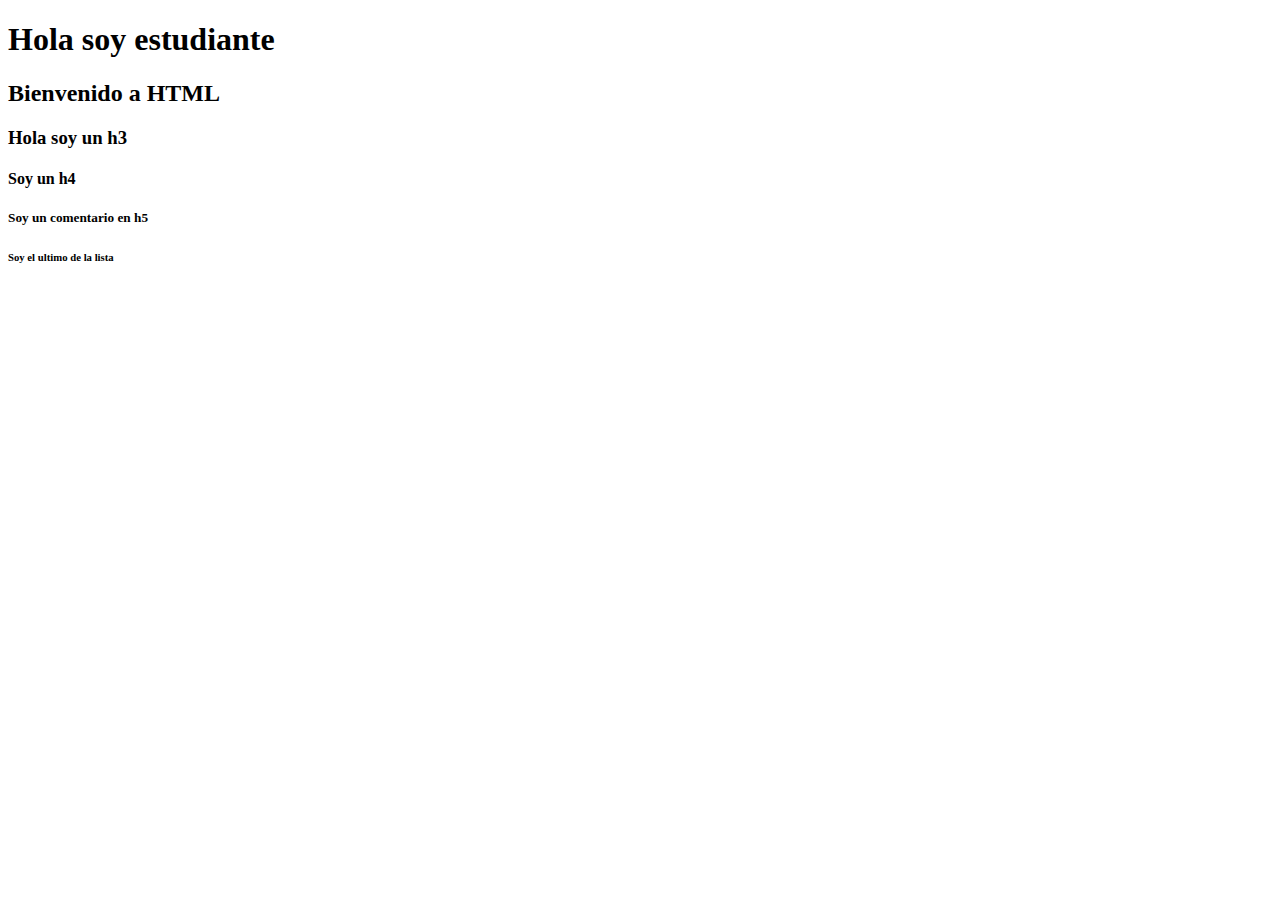
<file: 01-intro/index.html>
<!DOCTYPE html>
<html lang="en">

<head>
  <meta charset="UTF-8">
  <meta name="viewport" content="width=device-width, initial-scale=1.0">
  <title>INTRODUCCIÓN</title>
</head>

<body>


  <h1>Hola soy estudiante</h1>
  <h2>Bienvenido a HTML</h2>
  <h3>Hola soy un h3</h3>
  <h4>Soy un h4</h4>
  <h5>Soy un comentario en h5</h5>
  <h6>Soy el ultimo de la lista</h6>
</body>

</html>
</file>
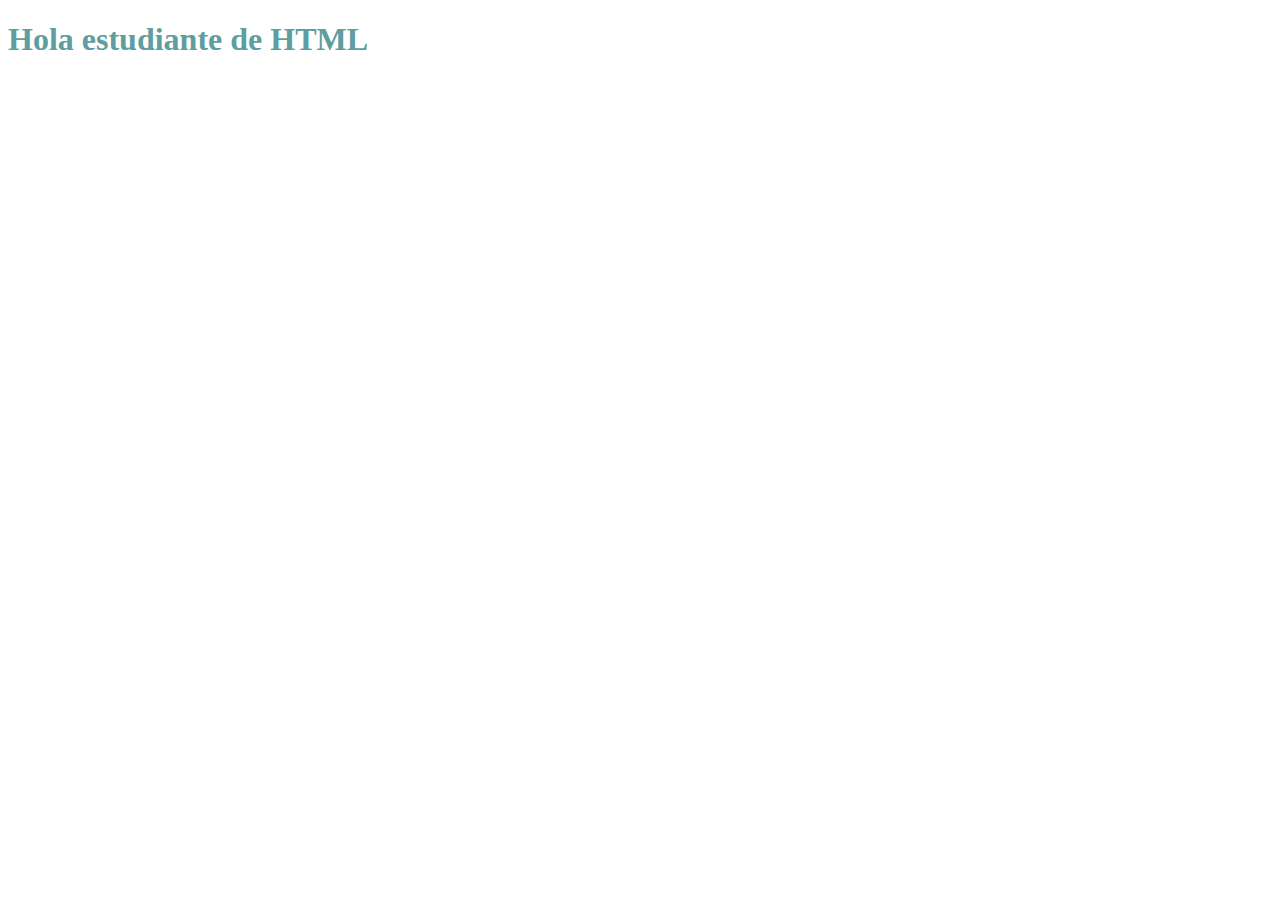
<file: 02-head/index.html>
<!DOCTYPE html>
<html lang="en">

<head>
  <meta charset="UTF-8">
  <meta name="viewport" content="width=device-width, initial-scale=1.0">
  <link rel="stylesheet" href="./styles.css">
  <script src="./app.js"></script>
  <title>Head</title>
</head>

<body>
  <h1>Hola estudiante de HTML</h1>
</body>

</html>
</file>
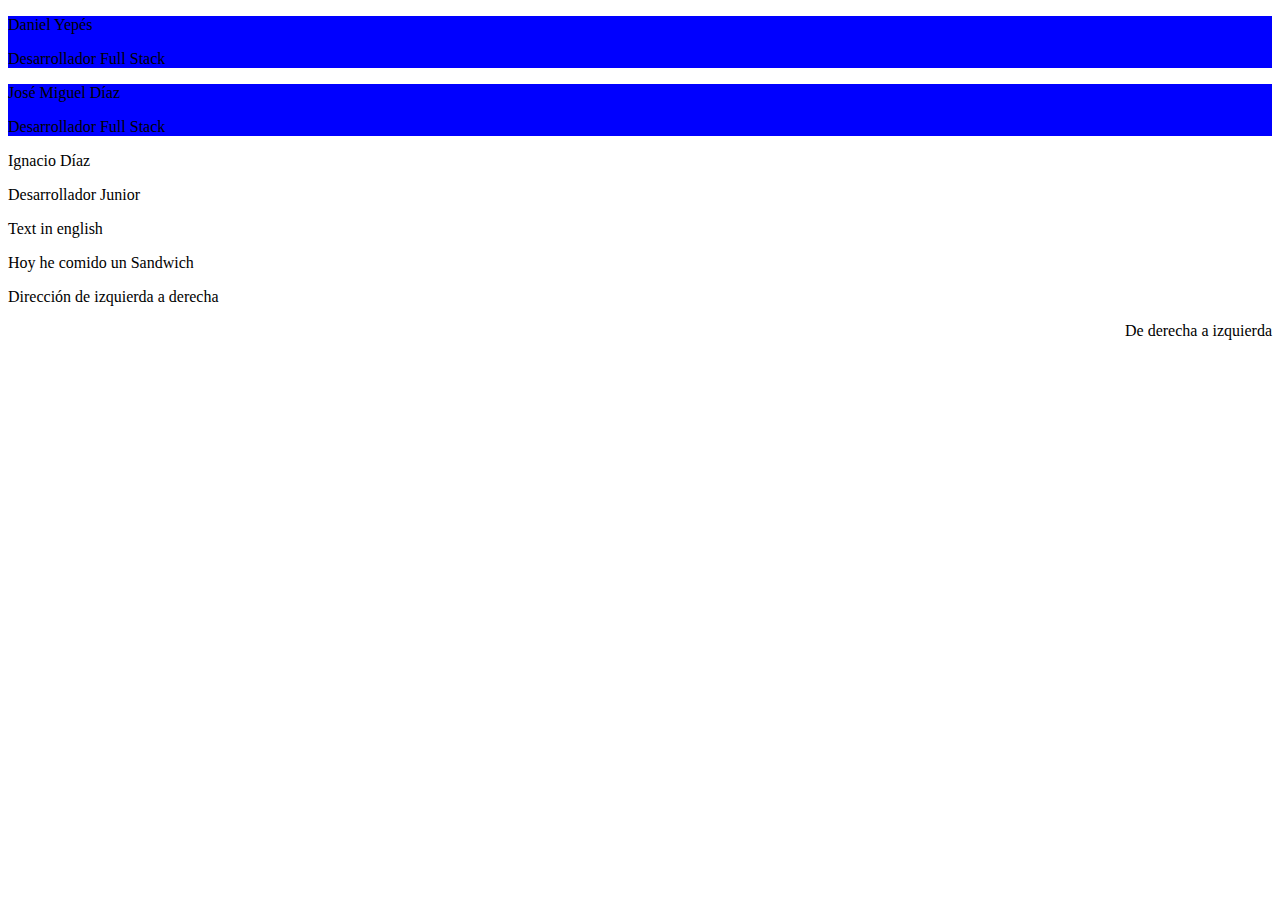
<file: 03-conceptos/index.html>
<!DOCTYPE html>
<html lang="es">

<head>
  <meta charset="UTF-8">
  <meta name="viewport" content="width=device-width, initial-scale=1.0">
  <link rel="stylesheet" href="./styles.css">
  <title>Conceptos</title>
</head>

<body>

  <div class="personal-container" id="personal-info">
    <p>Daniel Yepés</p>
    <p>Desarrollador Full Stack</p>
  </div>

  <div class="personal-container">
    <p>José Miguel Díaz</p>
    <p>Desarrollador Full Stack</p>

  </div>
  <div>
    <p>Ignacio Díaz</p>
    <p>Desarrollador Junior</p>
  </div>
  <div>
    <p lang="en">Text in english</p>
  </div>
  <p>Hoy he comido un <span translate="no">Sandwich</span></p>
  <p>Dirección de izquierda a derecha</p>
  <p dir="rtl">De derecha a izquierda</p>

</body>

</html>
</file>
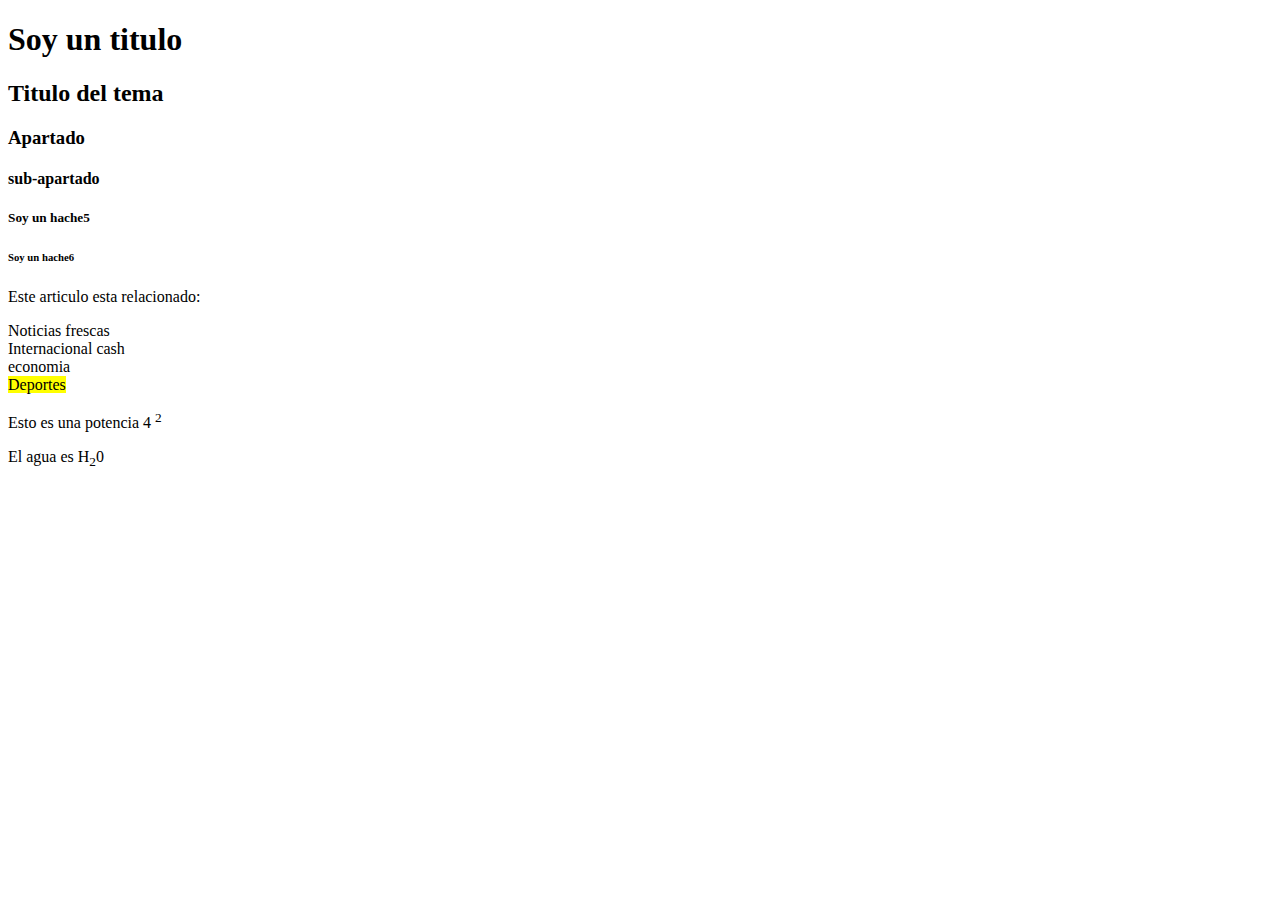
<file: 06-TEXTO/index.html>
<!DOCTYPE html>
<html lang="en">

<head>
  <meta charset="UTF-8">
  <meta name="viewport" content="width=device-width, initial-scale=1.0">
  <title>TEXTO</title>
</head>

<body>
  <h1>Soy un titulo</h1>
  <h2>Titulo del tema</h2>
  <h3>Apartado</h3>
  <h4>sub-apartado</h4>
  <h5>Soy un hache5</h5>
  <h6>Soy un hache6</h6>
  <p>Este articulo esta relacionado:</p>
  <div>
    <span>Noticias frescas</span>
    <br>
    <span>Internacional cash</span>
    <br>
    <span>economia</span>
    <br>
    <span><mark>Deportes</mark></span>
    <br>
  </div>
  <p>Esto es una potencia 4 <sup>2</sup> </p>
  <p>El agua es H<sub>2</sub>0</p>
</body>

</html>
</file>
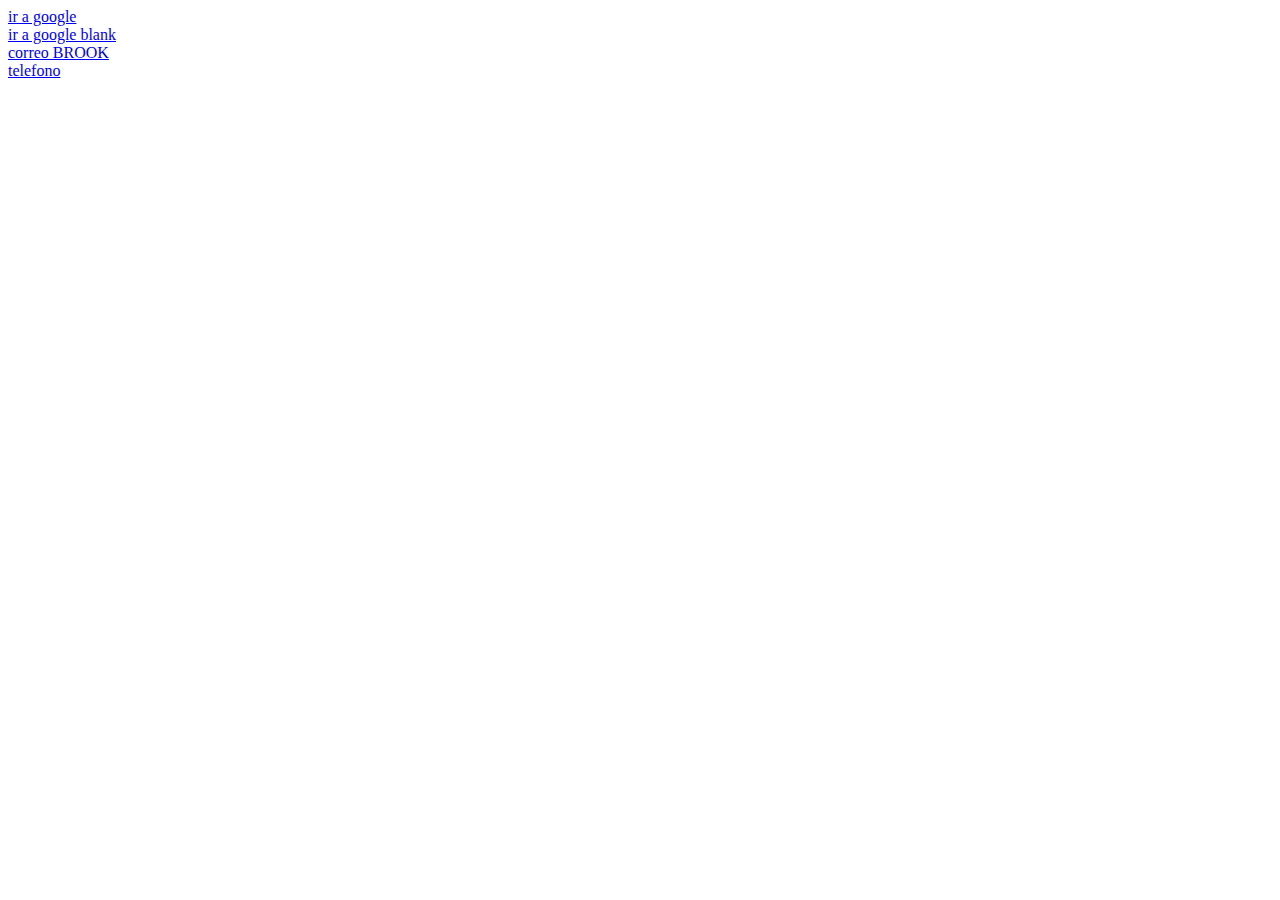
<file: 08-enlaces/index.html>
<!DOCTYPE html>
<html lang="en">

<head>
  <meta charset="UTF-8">
  <meta name="viewport" content="width=device-width, initial-scale=1.0">
  <title>enlaces</title>
</head>

<body>
  <a href="http://google.com">ir a google</a>
  <br>
  <a href="http://google.com" target="_blank" rel="noopener noreferrer">ir a google blank</a>
  <br>
  <a href="mailto:brooklynscoffee@gmail.com">correo BROOK</a>
  <br>
  <a href="tel:+34675434678">telefono</a>

</body>

</html>
</file>
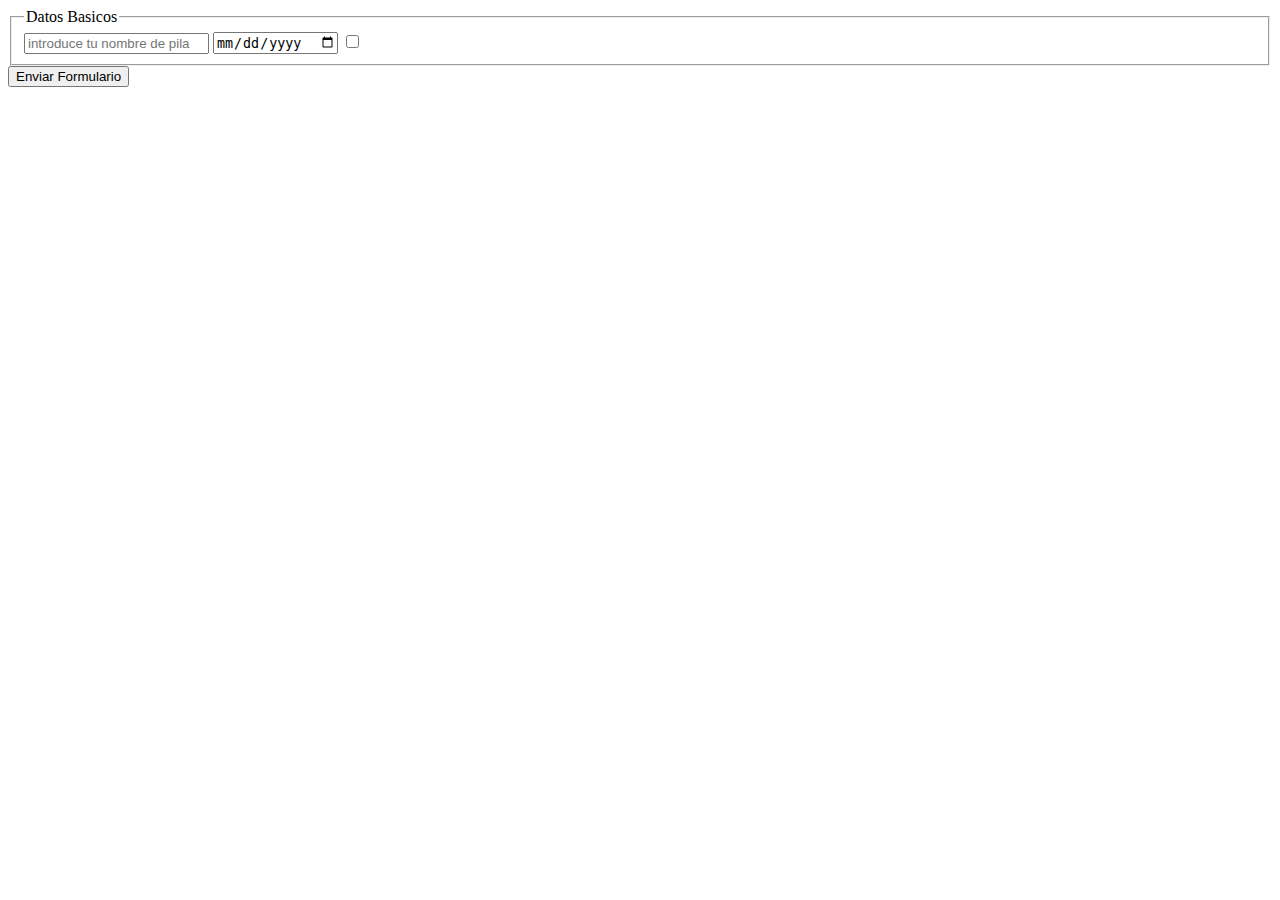
<file: 09-formulario/index.html>
<!DOCTYPE html>
<html lang="en">

<head>
  <meta charset="UTF-8">
  <meta name="viewport" content="width=device-width, initial-scale=1.0">
  <title>Formulario</title>
</head>

<body>

  <form action="/aaa" method="post">
    <fieldset>
      <legend>Datos Basicos</legend>
      <label for="name-form">
        <input type="text" name="name-form" id="name-form" placeholder="introduce tu nombre de pila">
      </label>

      <label for="date-form">
        <input type="date" name="date-form" id="date">
      </label>

      <label for="">
        <input type="checkbox" name="check" id="check">

      </label>

    </fieldset>
    <button type="submit">Enviar Formulario</button>
  </form>

</body>

</html>
</file>
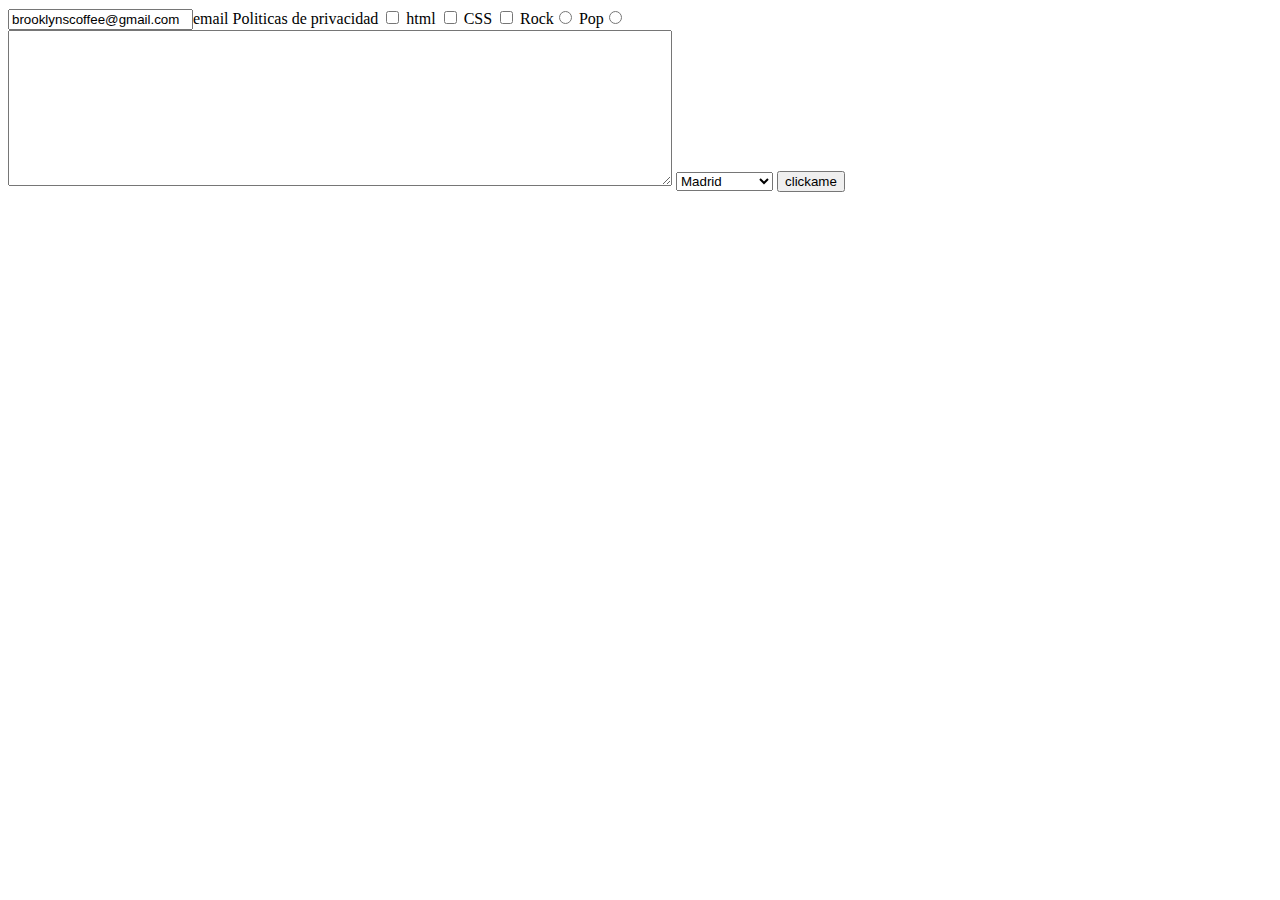
<file: 10-inputs/index.html>
<!DOCTYPE html>
<html lang="en">

<head>
  <meta charset="UTF-8">
  <meta name="viewport" content="width=device-width, initial-scale=1.0">
  <title>Inputs</title>
</head>

<body>
  <label for="form-email">
    <input type="email" name="form-email" id="form-email" value="brooklynscoffee@gmail.com">email</label>

  <label for="check">
    <span>Politicas de privacidad</span>
    <input type="checkbox" name="check" id="check">
  </label>

  <label for="html-check">
    <span>html</span>
    <input type="checkbox" name="html-check" id="html-check" value="html">
  </label>

  <label for="css-check">
    <span>CSS</span>
    <input type="checkbox" name="css-check" id="css-check" value="css">
  </label>

  <label for="music">
    <span>Rock</span><input type="radio" name="music" id="music">
    <span>Pop</span><input type="radio" name="music" id="pop">
  </label>

  <textarea name="" id="" cols="80" rows="10"></textarea>
  <select name="city" id="city">
    <optgroup label="Europa">
      <option value="Madrid">Madrid</option>
      <option value="Paris">Paris</option>
      <option value="Roma">Roma</option>
    </optgroup>
    <optgroup label="Sudamerica">
      <option value="Santiago">Santiago</option>
      <option value="Sao paulo">Sao paulo</option>
      <option value="Lima">Lima</option>

    </optgroup>

  </select>

  <input type="reset" value="clickame">


</body>

</html>
</file>
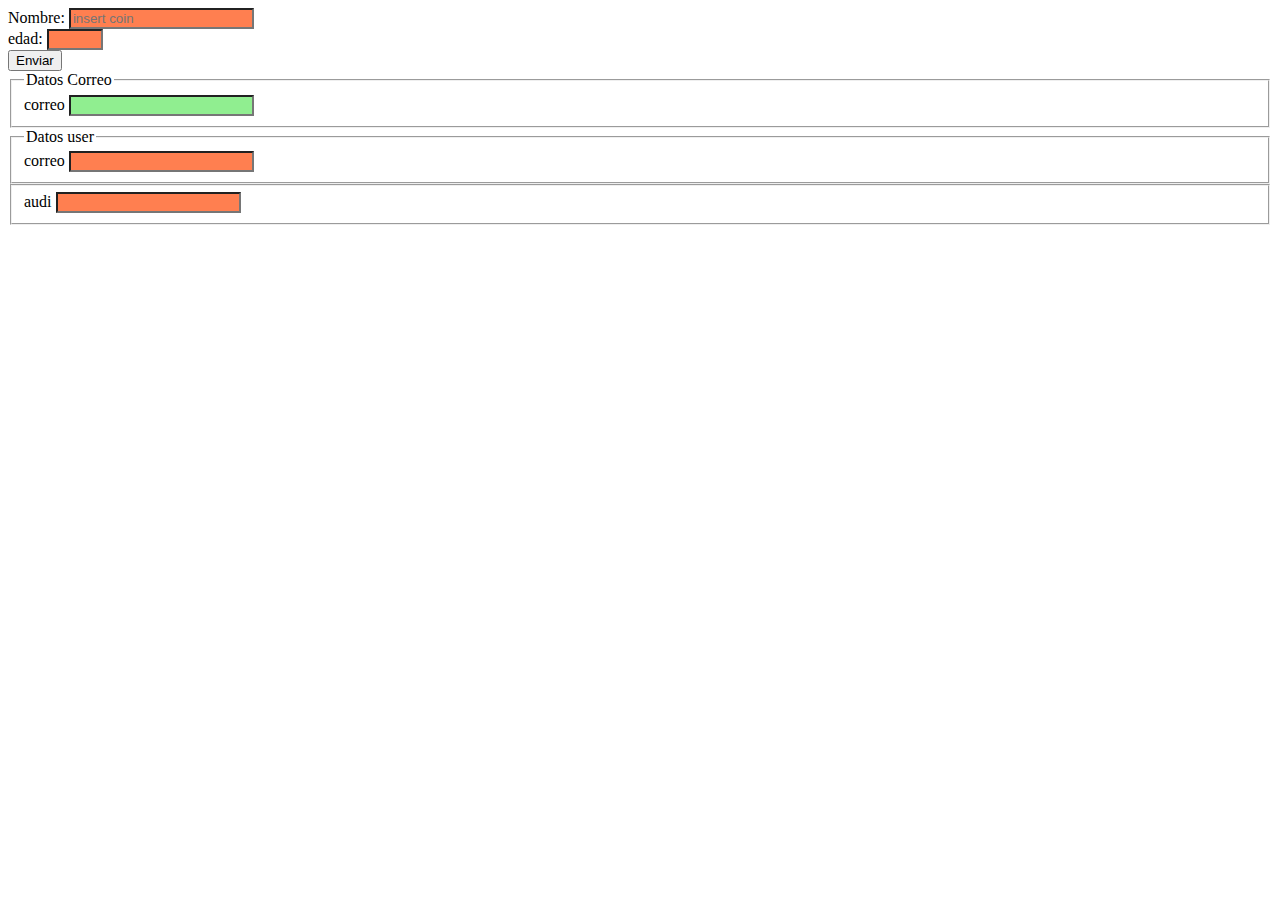
<file: 11-Validaciones/index.html>
<!DOCTYPE html>
<html lang="en">

<head>
  <meta charset="UTF-8">
  <meta name="viewport" content="width=device-width, initial-scale=1.0">
  <link rel="stylesheet" href="./styles.css">
  <title>validaciones</title>
</head>

<body>


  <form action="post" action="/name">
    <div>
      <label for="name">Nombre:</label>
      <input type="text" name="name" id="name" minlength="2" maxlength="20" required placeholder="insert coin">
    </div>

    <div>
      <label for="age">edad:</label>
      <input type="number" name="age" id="age" min="15" max="99" required>
    </div>

    <button type="submit">Enviar</button>
  </form>

  <form action="post" action="/name">
    <fieldset>
      <legend>Datos Correo</legend>
      <label for="email">correo</label>
      <input type="email" name="email" id="email">
    </fieldset>

    <fieldset>
      <legend>Datos user</legend>
      <label for="name-user">correo</label>
      <input type="text" name="name-user" id="name-user" required pattern="[A-Za-z1-9]+">
    </fieldset>
    <fieldset>
      <label for="car">audi</label>
      <input type="text" name="car" id="car" required title="modelos disponibles: A1, A4, A5, A7,"
        pattern="A|a(1|4|5|7)">
    </fieldset>
  </form>


</body>

</html>
</file>
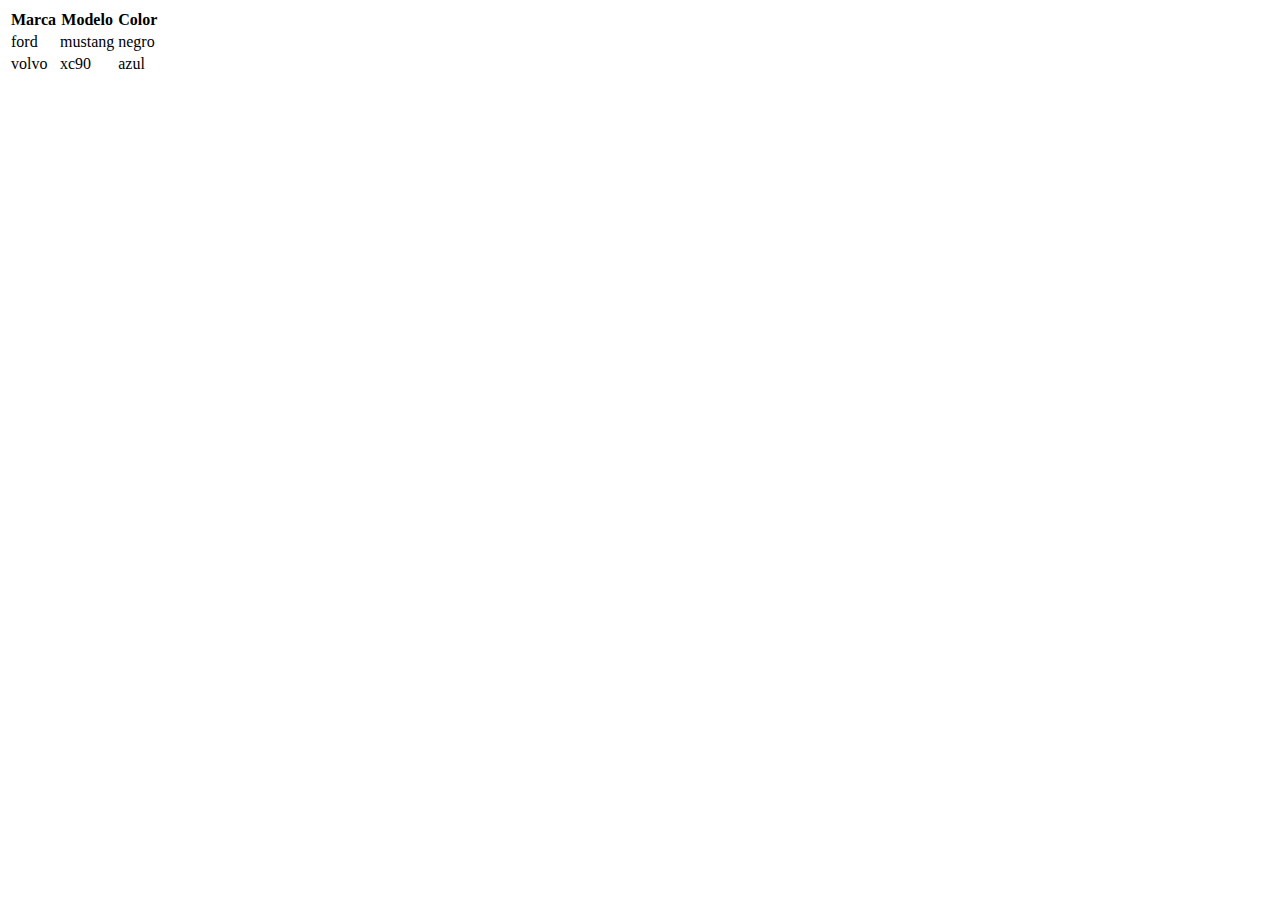
<file: 12-Tablas/index.html>
<!DOCTYPE html>
<html lang="en">

<head>
  <meta charset="UTF-8">
  <meta name="viewport" content="width=device-width, initial-scale=1.0">
  <title>Tablas</title>
</head>

<body>

  <table>
    <thead>
      <tr>
        <th>Marca</th>
        <th>Modelo</th>
        <th>Color</th>
      </tr>
    </thead>
    <tbody>
      <tr>
        <td>ford</td>
        <td>mustang</td>
        <td>negro</td>
      </tr>
      <tr>
        <td>volvo</td>
        <td>xc90</td>
        <td>azul</td>
      </tr>
    </tbody>
  </table>

</body>

</html>
</file>
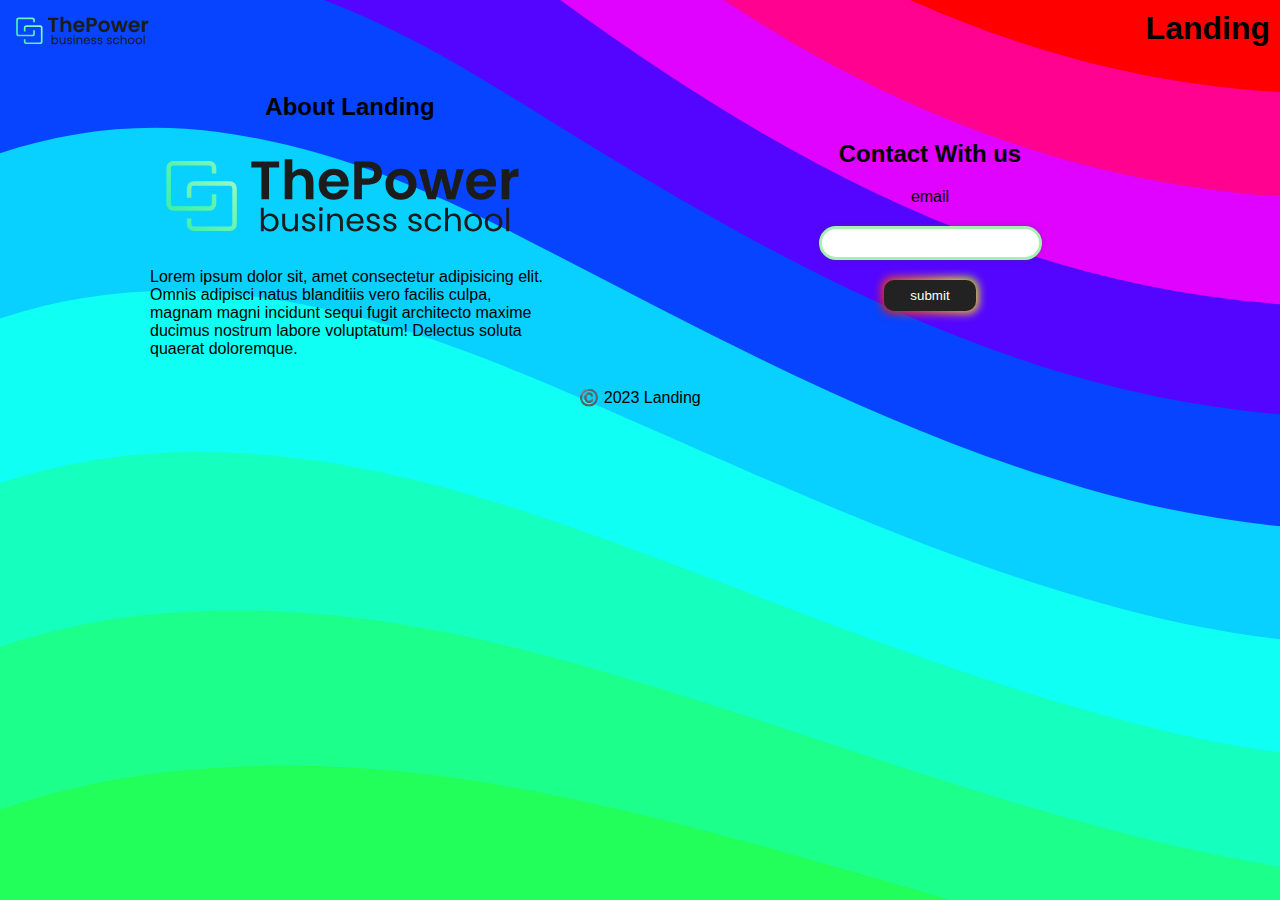
<file: 13-landing-forn/index.html>
<!DOCTYPE html>
<html lang="en">

<head>
  <meta charset="UTF-8">
  <meta name="viewport" content="width=device-width, initial-scale=1.0">
  <link rel="stylesheet" href="./styles.css">
  <title>Landing</title>
</head>

<body>

  <header>
    <div>
      <img src="./assets/digital-negativo.svg" alt="Logo">
    </div>
    <h1>Landing</h1>
  </header>
  <main>
    <section>
      <h2>About Landing</h2>
      <div>
        <img src="assets/digital-negativo.svg" alt="products">
      </div>
      <p>Lorem ipsum dolor sit, amet consectetur adipisicing elit. Omnis adipisci natus blanditiis vero facilis culpa,
        magnam magni incidunt sequi fugit architecto maxime ducimus nostrum labore voluptatum! Delectus soluta quaerat
        doloremque.</p>
    </section>
    <section>
      <h2>Contact With us</h2>
      <form>
        <label for="email">email</label>
        <input type="email" id="email">
        <button type="submit" class="button-85">submit</button>
      </form>
    </section>
  </main>

  <footer>
    <p> ©️ 2023 Landing </p>
  </footer>


</body>

</html>
</file>
<file: 02-head/styles.css>
h1 {
  color:cadetblue;
}
</file>
<file: 03-conceptos/styles.css>
.personal-container {
  background-color: blue;
}
</file>
<file: 11-Validaciones/styles.css>
input:valid {
  background: lightgreen;
}

input:invalid {
  background: coral;
}
</file>
<file: 13-landing-forn/styles.css>
* {
  padding: 0;
  margin: 0;
  box-sizing: border-box;
}

body {
  font-family: Arial, sans-serif;
  background-color: #29FF2E;
  background-image: url("data:image/svg+xml,%3Csvg xmlns='http://www.w3.org/2000/svg' width='100%25' height='100%25' viewBox='0 0 1600 800'%3E%3Cg %3E%3Cpath fill='%2322ff5b' d='M486 705.8c-109.3-21.8-223.4-32.2-335.3-19.4C99.5 692.1 49 703 0 719.8V800h843.8c-115.9-33.2-230.8-68.1-347.6-92.2C492.8 707.1 489.4 706.5 486 705.8z'/%3E%3Cpath fill='%231cff8b' d='M1600 0H0v719.8c49-16.8 99.5-27.8 150.7-33.5c111.9-12.7 226-2.4 335.3 19.4c3.4 0.7 6.8 1.4 10.2 2c116.8 24 231.7 59 347.6 92.2H1600V0z'/%3E%3Cpath fill='%2315ffbe' d='M478.4 581c3.2 0.8 6.4 1.7 9.5 2.5c196.2 52.5 388.7 133.5 593.5 176.6c174.2 36.6 349.5 29.2 518.6-10.2V0H0v574.9c52.3-17.6 106.5-27.7 161.1-30.9C268.4 537.4 375.7 554.2 478.4 581z'/%3E%3Cpath fill='%230ffff5' d='M0 0v429.4c55.6-18.4 113.5-27.3 171.4-27.7c102.8-0.8 203.2 22.7 299.3 54.5c3 1 5.9 2 8.9 3c183.6 62 365.7 146.1 562.4 192.1c186.7 43.7 376.3 34.4 557.9-12.6V0H0z'/%3E%3Cpath fill='%2308D0FF' d='M181.8 259.4c98.2 6 191.9 35.2 281.3 72.1c2.8 1.1 5.5 2.3 8.3 3.4c171 71.6 342.7 158.5 531.3 207.7c198.8 51.8 403.4 40.8 597.3-14.8V0H0v283.2C59 263.6 120.6 255.7 181.8 259.4z'/%3E%3Cpath fill='%230644ff' d='M1600 0H0v136.3c62.3-20.9 127.7-27.5 192.2-19.2c93.6 12.1 180.5 47.7 263.3 89.6c2.6 1.3 5.1 2.6 7.7 3.9c158.4 81.1 319.7 170.9 500.3 223.2c210.5 61 430.8 49 636.6-16.6V0z'/%3E%3Cpath fill='%235305ff' d='M454.9 86.3C600.7 177 751.6 269.3 924.1 325c208.6 67.4 431.3 60.8 637.9-5.3c12.8-4.1 25.4-8.4 38.1-12.9V0H288.1c56 21.3 108.7 50.6 159.7 82C450.2 83.4 452.5 84.9 454.9 86.3z'/%3E%3Cpath fill='%23e003ff' d='M1600 0H498c118.1 85.8 243.5 164.5 386.8 216.2c191.8 69.2 400 74.7 595 21.1c40.8-11.2 81.1-25.2 120.3-41.7V0z'/%3E%3Cpath fill='%23ff0290' d='M1397.5 154.8c47.2-10.6 93.6-25.3 138.6-43.8c21.7-8.9 43-18.8 63.9-29.5V0H643.4c62.9 41.7 129.7 78.2 202.1 107.4C1020.4 178.1 1214.2 196.1 1397.5 154.8z'/%3E%3Cpath fill='%23FF0000' d='M1315.3 72.4c75.3-12.6 148.9-37.1 216.8-72.4h-723C966.8 71 1144.7 101 1315.3 72.4z'/%3E%3C/g%3E%3C/svg%3E");
  background-attachment: fixed;
  background-size: cover;
  
}

img {
  width: 100%;

}

header {
  display: flex;
  justify-content: space-between;

}

header > div {
  width: 150px;

}

header > div ,h1 {
  margin: 10px;

}

main {
  display: flex;
  flex-wrap: wrap;
  justify-content: space-evenly;
  align-items: center;

}

section {
  width: 400px;
  display: flex;
  flex-direction: column;
  gap: 20px;
  align-items: center;
  margin: 30px;

}

footer {
  display: flex;
  justify-content: center;
  align-items: center;
}


form {
  display: flex;
  flex-direction: column;
  align-items: center;
  gap: 20px;
}

input {
  padding: 5px;
  font-size: 16px;
  border-width: 3px;
  border-color: #a7f0b5;
  background-color: #FFFFFF;
  color: #3d3333;
  border-style: solid;
  border-radius: 27px;
  box-shadow: 0px 0px 5px rgba(66,66,66,.43);
  text-shadow: 0px 0px 5px rgba(66,66,66,.75);
}

input:focus {
  outline:none;
}


.button-85 {
  padding: 0.6em 2em;
  border: none;
  outline: none;
  color: rgb(255, 255, 255);
  background: #111;
  cursor: pointer;
  position: relative;
  z-index: 0;
  border-radius: 10px;
  user-select: none;
  -webkit-user-select: none;
  touch-action: manipulation;
}

.button-85:before {
  content: "";
  background: linear-gradient(
    45deg,
    #ff0000,
    #ff7300,
    #fffb00,
    #48ff00,
    #00ffd5,
    #002bff,
    #7a00ff,
    #ff00c8,
    #ff0000
  );
  position: absolute;
  top: -2px;
  left: -2px;
  background-size: 400%;
  z-index: -1;
  filter: blur(5px);
  -webkit-filter: blur(5px);
  width: calc(100% + 4px);
  height: calc(100% + 4px);
  animation: glowing-button-85 20s linear infinite;
  transition: opacity 0.3s ease-in-out;
  border-radius: 10px;
}

@keyframes glowing-button-85 {
  0% {
    background-position: 0 0;
  }
  50% {
    background-position: 400% 0;
  }
  100% {
    background-position: 0 0;
  }
}

.button-85:after {
  z-index: -1;
  content: "";
  position: absolute;
  width: 100%;
  height: 100%;
  background: #222;
  left: 0;
  top: 0;
  border-radius: 10px;
}
</file>
